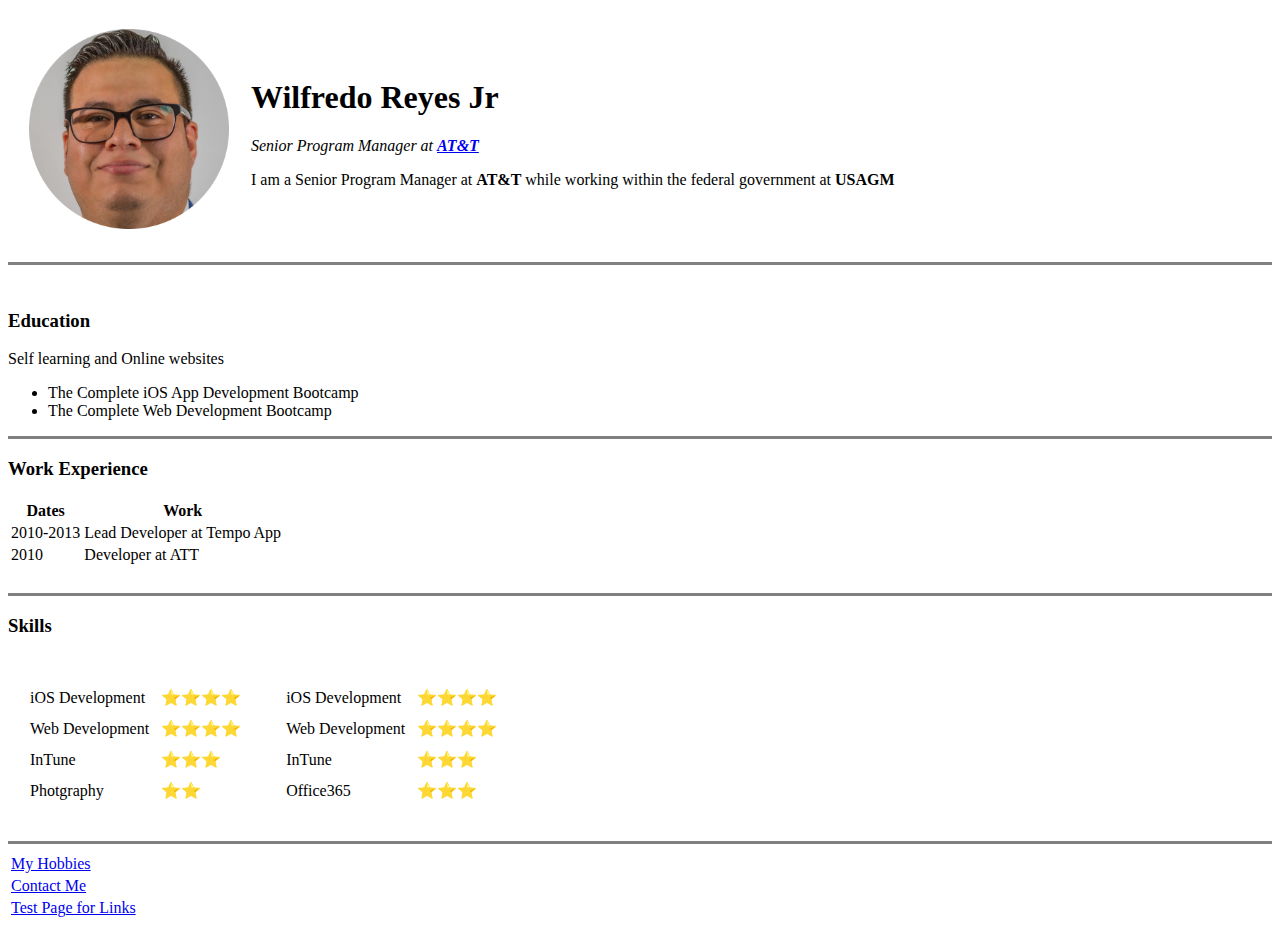
<file: index.html>
<!DOCTYPE html>

<head>
    <meta charset="UTF-8">
    <title> Wilfredo's Personal Site </title>
    <link rel="stylesheet" href="C:\Users\reyes\OneDrive\Documents\Web Development\HTML - Personal Site\CSS\css\styles.css"

</head>

<body>
    <table cellspacing="20">
        <tr>
            <td><img src="headshot-Wilfredo.png" alt="bg image" width="200" height="200" </td>

            <td>
                <h1>Wilfredo Reyes Jr</h1>
                <p><em>Senior Program Manager at <strong><a
                                href="https://www.business.att.com/industries/public-sector.html"
                                </a>AT&T</a></strong></em></p>
                <p>I am a Senior Program Manager at <strong>AT&T</strong> while working within the federal government at
                    <strong>USAGM</strong>
                </p>
            </td>
        </tr>

    </table>

    <hr size="3" noshade>
    <br>
    <h3>Education</h3>
    <p>Self learning and Online websites</p>
    <ul>
        <li>The Complete iOS App Development Bootcamp</li>
        <li>The Complete Web Development Bootcamp</li>
    </ul>

    <hr size="3" noshade>

    <h3>Work Experience</h3>
    <table>
        <thead>
            <tr>
                <th>Dates</th>
                <th>Work</th>
            </tr>
        </thead>
        <tr>
            <td>2010-2013</td>
            <td>Lead Developer at Tempo App</td>
        </tr>
        <tr>
            <td>2010</td>
            <td>Developer at ATT</td>
        </tr>
    </table>

    <br>

    <hr size="3" noshade>

    <h3>Skills</h3>

    <table cellspacing="10">
        <tr>
            <td>
                <table cellspacing="10">
                    <tr>
                        <td>iOS Development</td>
                        <td>⭐⭐⭐⭐</td>
                    </tr>
                    <tr>
                        <td>Web Development</td>
                        <td>⭐⭐⭐⭐</td>
                    </tr>
                    <tr>
                        <td>InTune</td>
                        <td>⭐⭐⭐</td>
                    </tr>
                    <tr>
                        <td>Photgraphy</td>
                        <td>⭐⭐</td>
                    </tr>

                </table>
            </td>
            <td>
                <table cellspacing="10">
                    <tr>
                        <td>
                            <table cellspacing="10">
                                <tr>
                                    <td>iOS Development</td>
                                    <td>⭐⭐⭐⭐</td>
                                </tr>
                                <tr>
                                    <td>Web Development</td>
                                    <td>⭐⭐⭐⭐</td>
                                </tr>
                                <tr>
                                    <td>InTune</td>
                                    <td>⭐⭐⭐</td>
                                </tr>
                                <tr>
                                    <td>Office365</td>
                                    <td>⭐⭐⭐</td>
                                </tr>
            
                            </table>
                        </td>
                        <td>
                            
                        </td>
                    </tr>
                </table>
            </td>
        </tr>
    </table>








    <hr size="3" noshade>

    <table>

        <tr>
            <td><a href="My Hobbies.html">My Hobbies</a></td>
        </tr>

        <tr>
            <td><a href="Contact.html">Contact Me</a></td>
        </tr>

        <tr>
            <td><a href="test.html">Test Page for Links</a></td>
        </tr>


    </table>


</body>


</html>
</file>
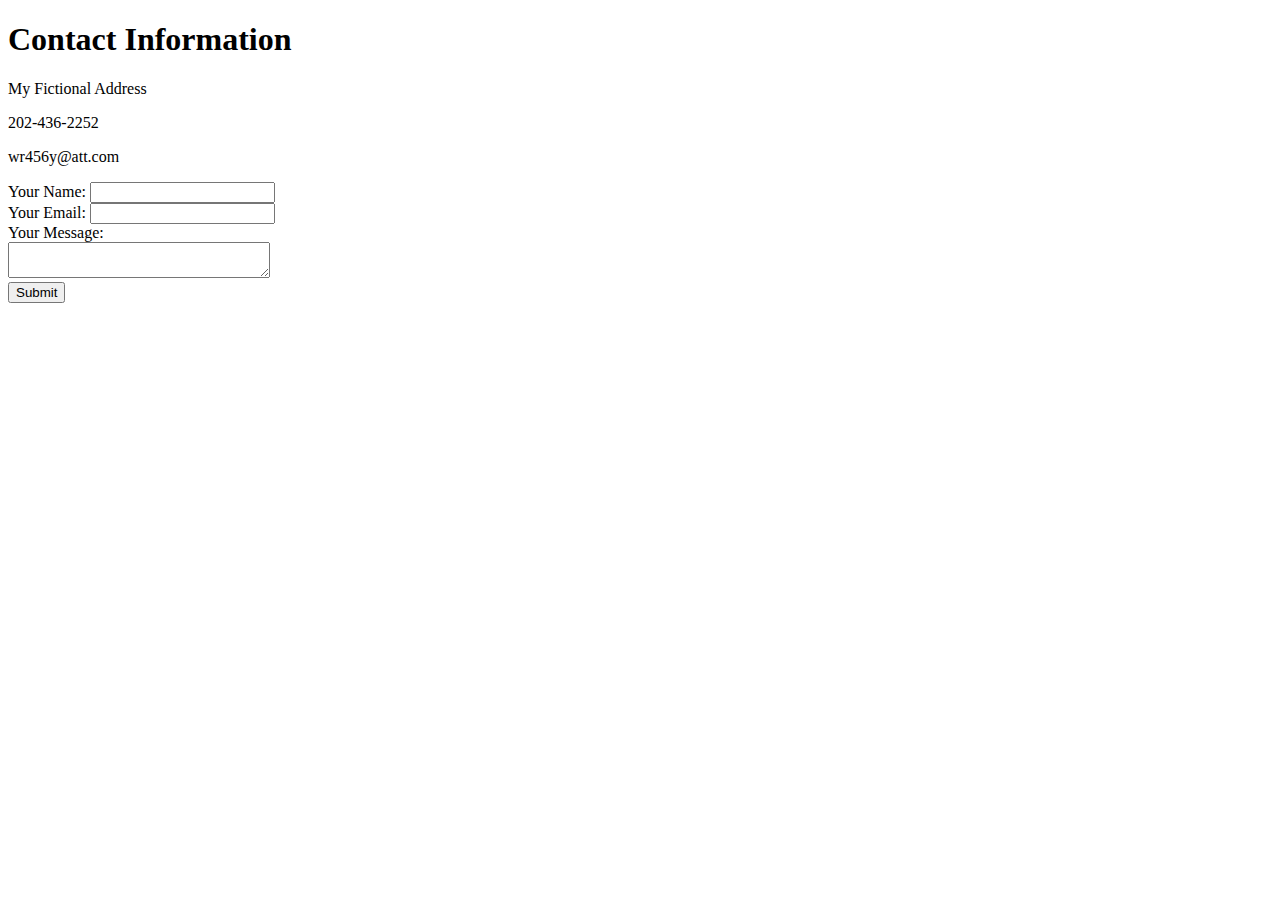
<file: Contact.html>
<!DOCTYPE html>
<html>

<head>
    <meta charset="utf-8">
    <title>Contact Me</title>
    <link rel="stylesheet" href="C:\Users\reyes\OneDrive\Documents\Web Development\HTML - Personal Site\CSS\css\styles.css"

</head>

<body>
    <h1>Contact Information</h1>
    <p>My Fictional Address</p>
    <p>202-436-2252</p>
    <p>wr456y@att.com</p>

    <form action="mailto:reyes7964@gmail.com" method="post" enctype="text/plain"
        <label>Your Name:</label>
        <input type="text" name="yourName" value=""><br>
        <label>Your Email:</label>
        <input type="email" name="yourEmail" value=""><br>
        <label>Your Message:</label><br>
        <textarea name="yourMessage" row="10" cols="30"></textarea><br>
        <input type="submit" name="">


    </form>

</body>

</html>
</file>
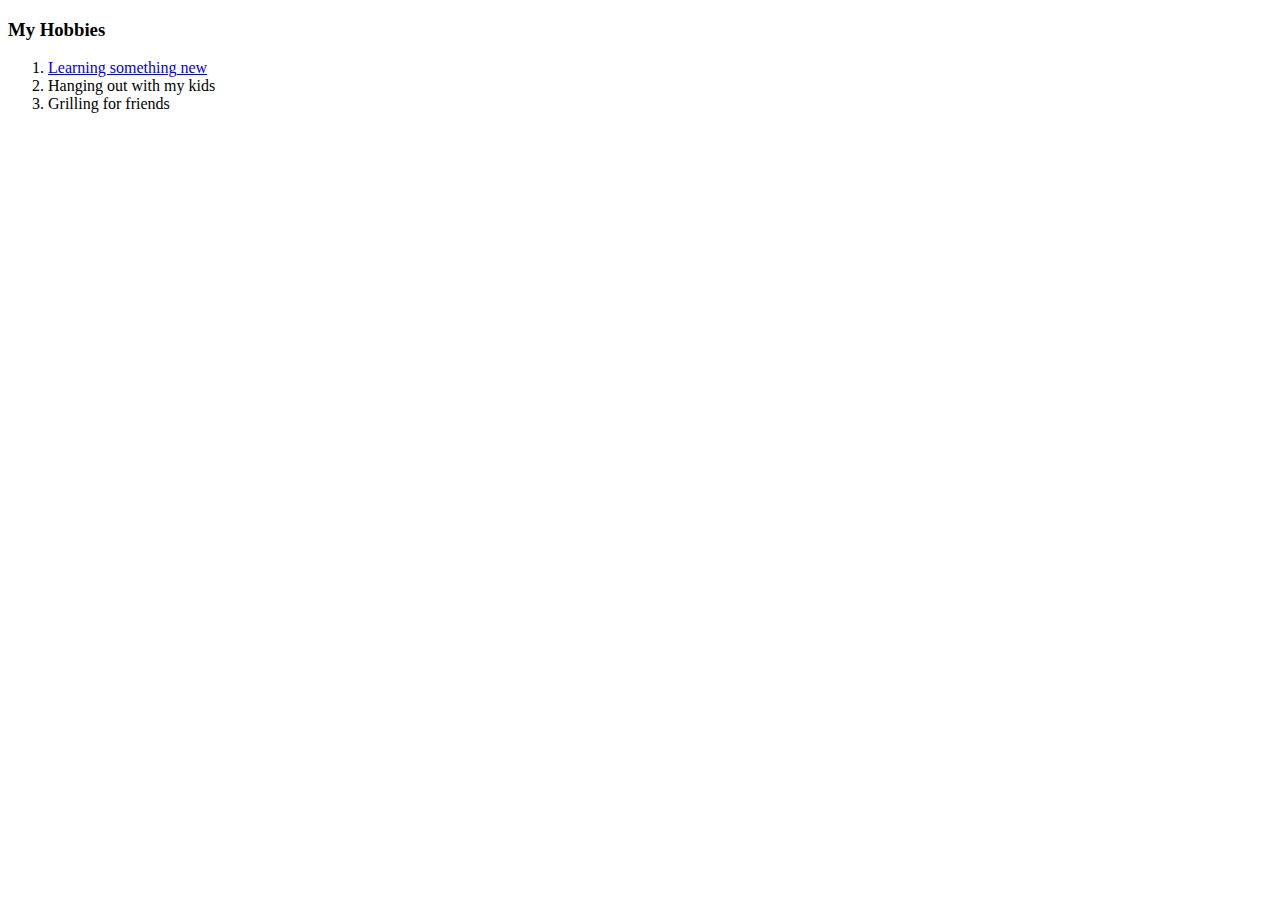
<file: My Hobbies.html>
<!DOCTYPE html>
<html>

<head>
    <meta charset="utf-8">
    <title>My Hobbies</title>
    <link rel="stylesheet" href="C:\Users\reyes\OneDrive\Documents\Web Development\HTML - Personal Site\CSS\css\styles.css"

</head>

<body>
    <h3>My Hobbies</h3>
    <ol>
        <li> <a href="https://www.udemy.com/?utm_source=adwords-brand&utm_medium=udemyads&utm_campaign=Brand-Udemy_la.EN_cc.US_dev&utm_term=_._ag_137319648178_._ad_634190764968_._de_c_._dm__._pl__._ti_aud-1748515510702:kwd-296956216253_._li_9007720_._pd__._&utm_term=_._pd__._kw_udemy_._&matchtype=b&gclid=CjwKCAiAnZCdBhBmEiwA8nDQxUVdKcFhfNIjTanFQpBYHq5PBgk4g20tCy_l3JbC4n1wrhNiyxwXcRoC1aQQAvD_BwE"
                </a>Learning something new</a></li>
        <li>Hanging out with my kids</li>
        <li>Grilling for friends</li>
</body>

</html>
</file>
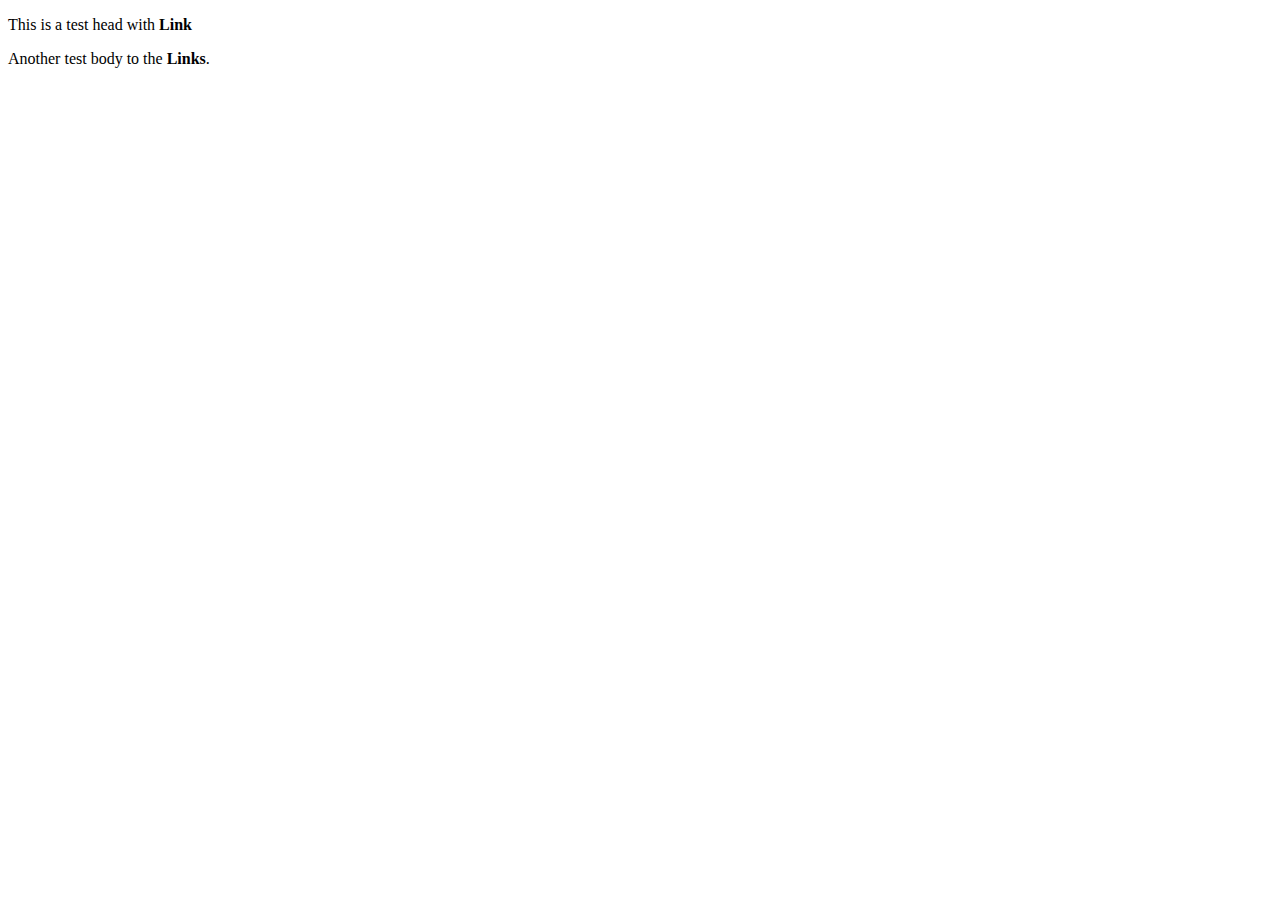
<file: test.html>
<!DOCTYPE html>
<html lang="en">
<head>
    <meta charset="UTF-8">
    <p>This is a test head with <strong>Link</strong> </p>
    <link rel="stylesheet" href="C:\Users\reyes\OneDrive\Documents\Web Development\HTML - Personal Site\CSS\css\styles.css"

</head>

<body>
    <p>Another test body to the <strong>Links</strong>.</p>
</body>
</html>
</file>
